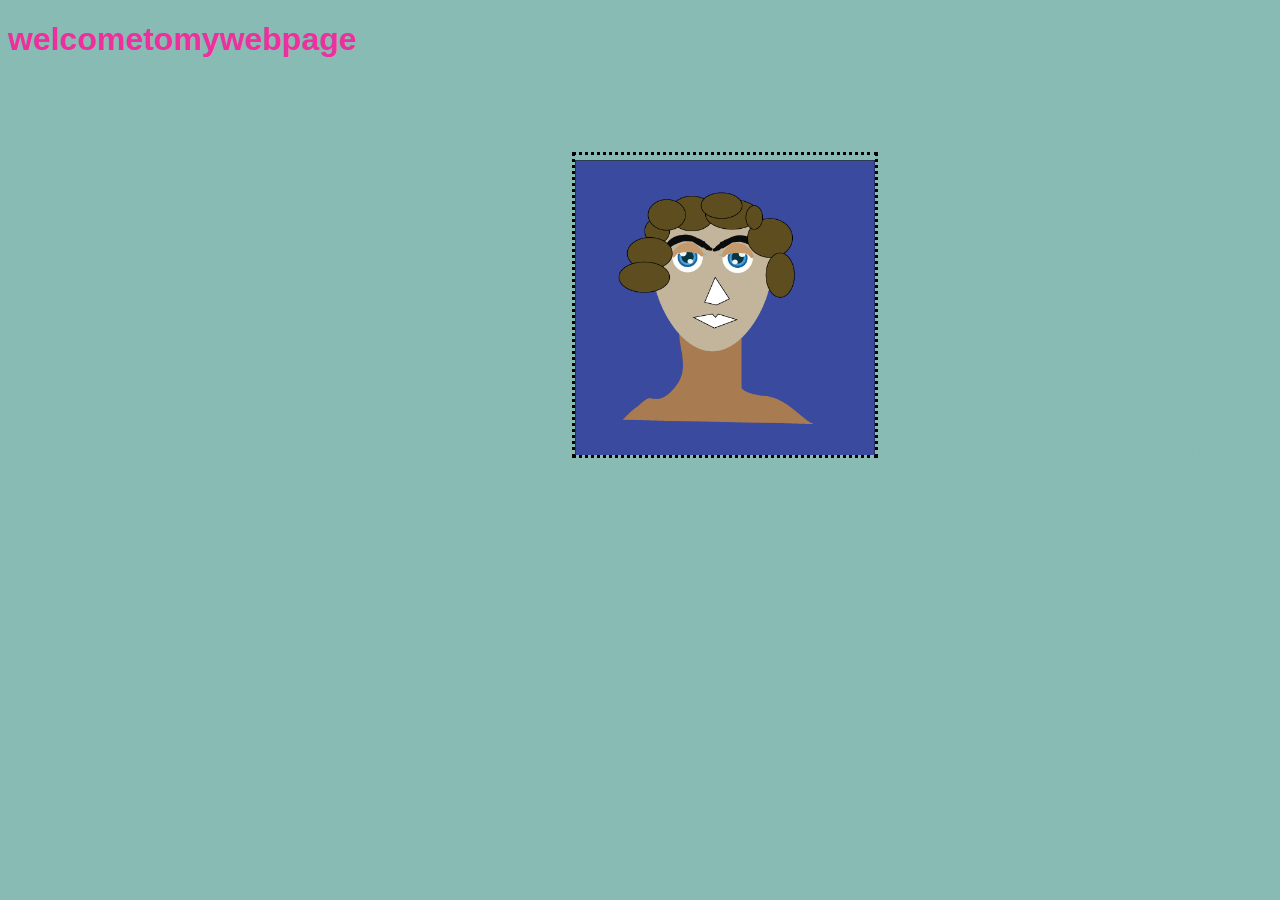
<file: index.html>
<!DOCTYPE html>
<html>
<head>
	<meta charset="utf-8">
	<meta name="viewport" content="width=device-width, initial-scale=1">
	<title>JaimeCh</title>
	<link rel="stylesheet" type="text/css" href="style.css">
</head>
<body>
	<h1>welcometomywebpage</h1>
	<p>I am from Cuenca- Ecuador</p>
	<iframe width="560" height="315" src="https://www.youtube.com/embed/bzrlOaxXVow" title="YouTube video player" frameborder="0" allow="accelerometer; autoplay; clipboard-write; encrypted-media; gyroscope; picture-in-picture; web-share" allowfullscreen></iframe>
	<img src="images/portrait.png" width="300px">
	<a href="place.html">see javier's city</a>
	<a href="sound.html">hear Javier</a>
	<a href="index.html">Home</a>
</body>
</html>
</file>
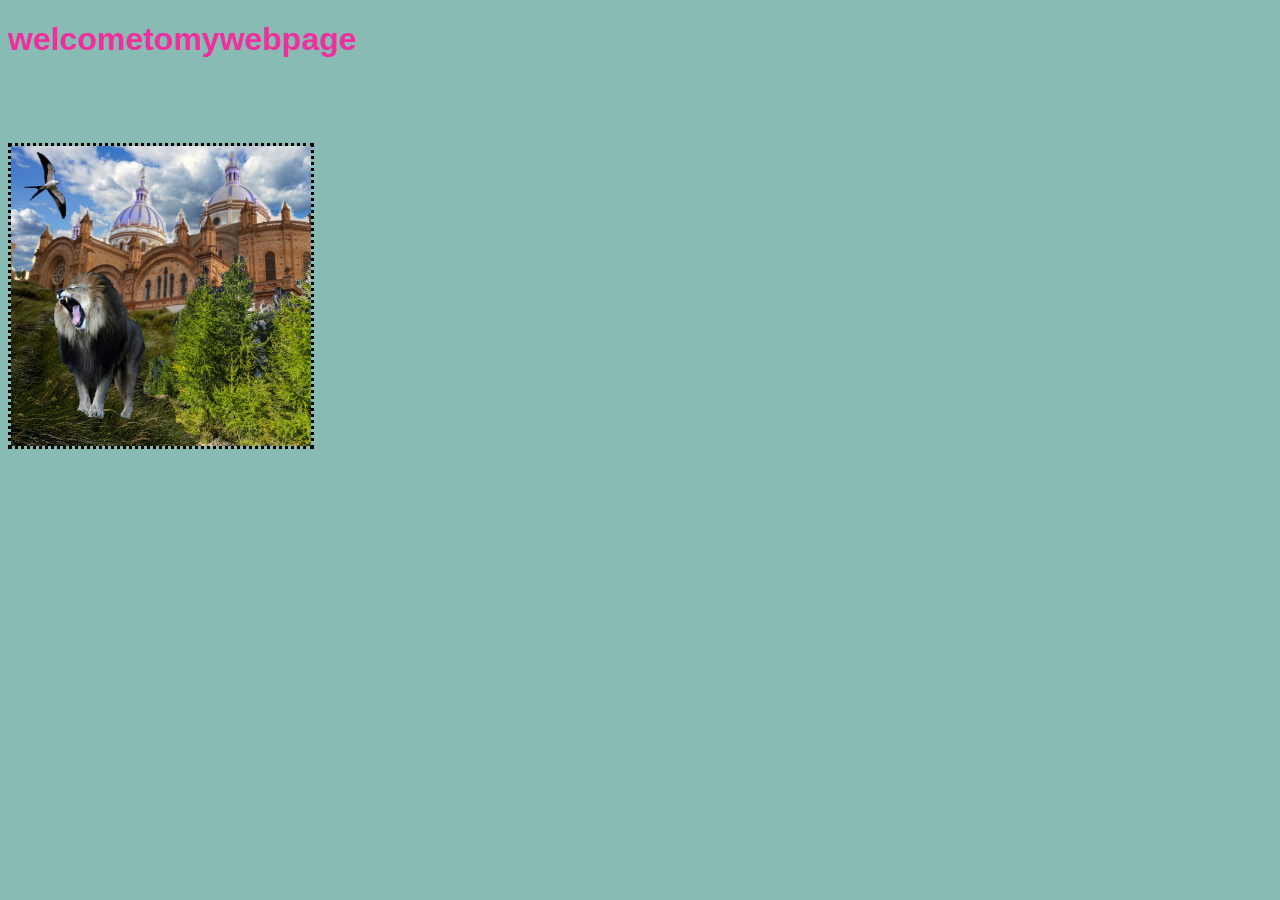
<file: place.html>
<!DOCTYPE html>
<html>
<head>
	<meta charset="utf-8">
	<meta name="viewport" content="width=device-width, initial-scale=1">
	<title>JaimeCh</title>
	<link rel="stylesheet" type="text/css" href="style.css">
</head>
<body>
	<h1>welcometomywebpage</h1>
	<p>I am from Cuenca- Ecuador</p>
	<img src="images/cuenca.jpg" width="300px">
</br>
	<a href="index.html">home</a>
	<a href="place.html">origin</a>
	<a href="power.html">Javier's project</a>
	<a href="sound.html">hear Javier</a>
</body>
</html>
</file>
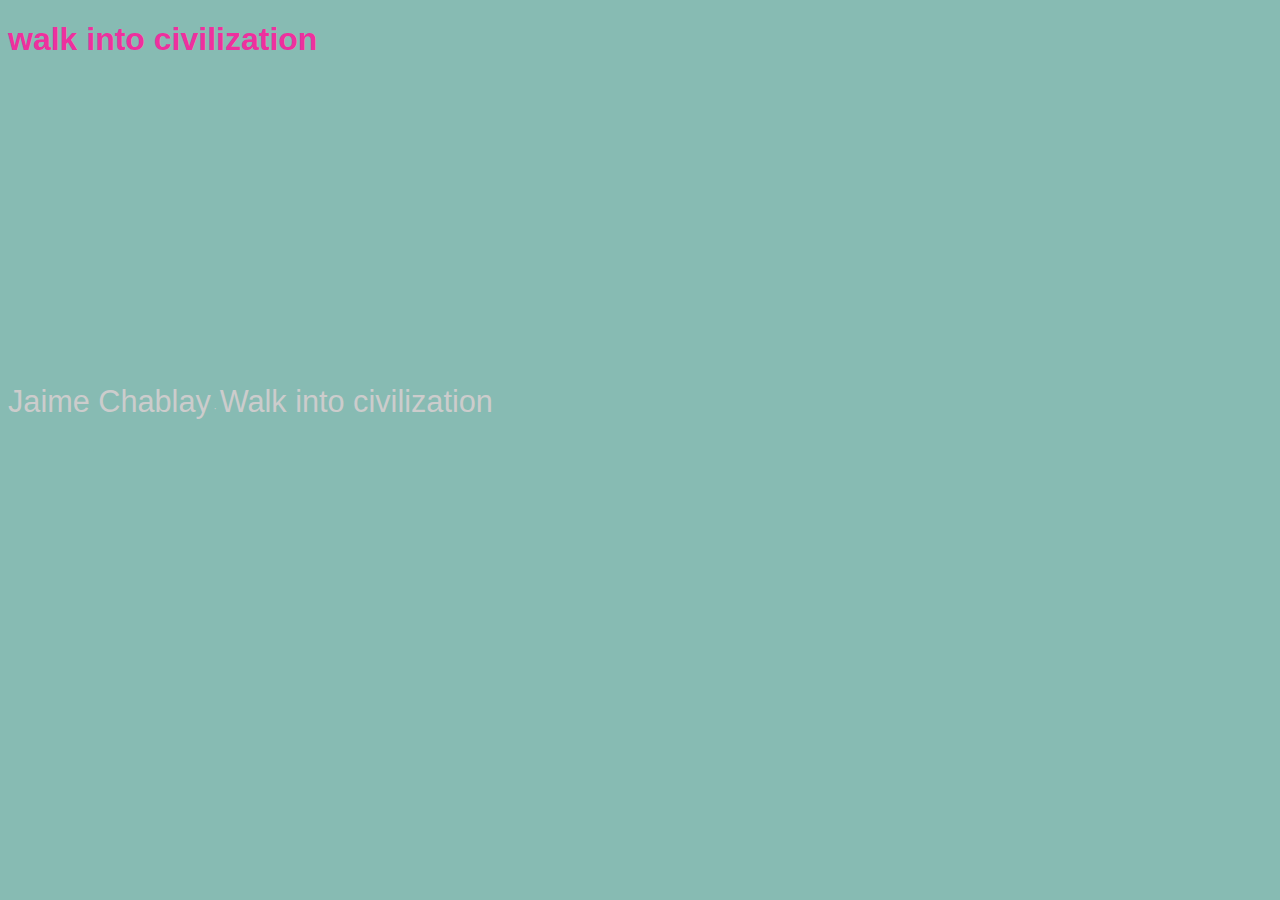
<file: sound.html>
<!DOCTYPE html>
<html>
<head>
	<meta charset="utf-8">
	<meta name="viewport" content="width=device-width, initial-scale=1">
	<title>Audio</title>
	<link rel="stylesheet" type="text/css" href="style.css">
</head>
<body>
	<h1>walk into civilization</h1>
	<iframe width="100%" height="300" scrolling="no" frameborder="no" allow="autoplay" src="https://w.soundcloud.com/player/?url=https%3A//api.soundcloud.com/tracks/1550543218&color=%23ff5500&auto_play=false&hide_related=false&show_comments=true&show_user=true&show_reposts=false&show_teaser=true&visual=true"></iframe><div style="font-size: 10px; color: #cccccc;line-break: anywhere;word-break: normal;overflow: hidden;white-space: nowrap;text-overflow: ellipsis; font-family: Interstate,Lucida Grande,Lucida Sans Unicode,Lucida Sans,Garuda,Verdana,Tahoma,sans-serif;font-weight: 100;"><a href="https://soundcloud.com/jaime-chablay-440237178" title="Jaime Chablay" target="_blank" style="color: #cccccc; text-decoration: none;">Jaime Chablay</a> · <a href="https://soundcloud.com/jaime-chablay-440237178/walking" title="Walk into civilization" target="_blank" style="color: #cccccc; text-decoration: none;">Walk into civilization</a></div>
	<a href="index.html">Home</a>
	<a href="power.html">Javier's project</a>
	<a href="place.html">origin</a>
</body>
</html>
</file>
<file: style.css>
body{background-color: #87BBB3 ;}
h1{color: #EE309E; font-family: Helvetica; font-size: 40;}
p{color: #87BBB3; font-family: Helvetica;font-size: 20pt;}
img{border-style: dotted; boarder-width; 3pt; boarder-color:EE309E;}
a{color: #87BBB3; font-family: Helvetica; font-size:23pt;}
a:hover{color:##87BBB3}
a:visited{color: white;}
</file>
